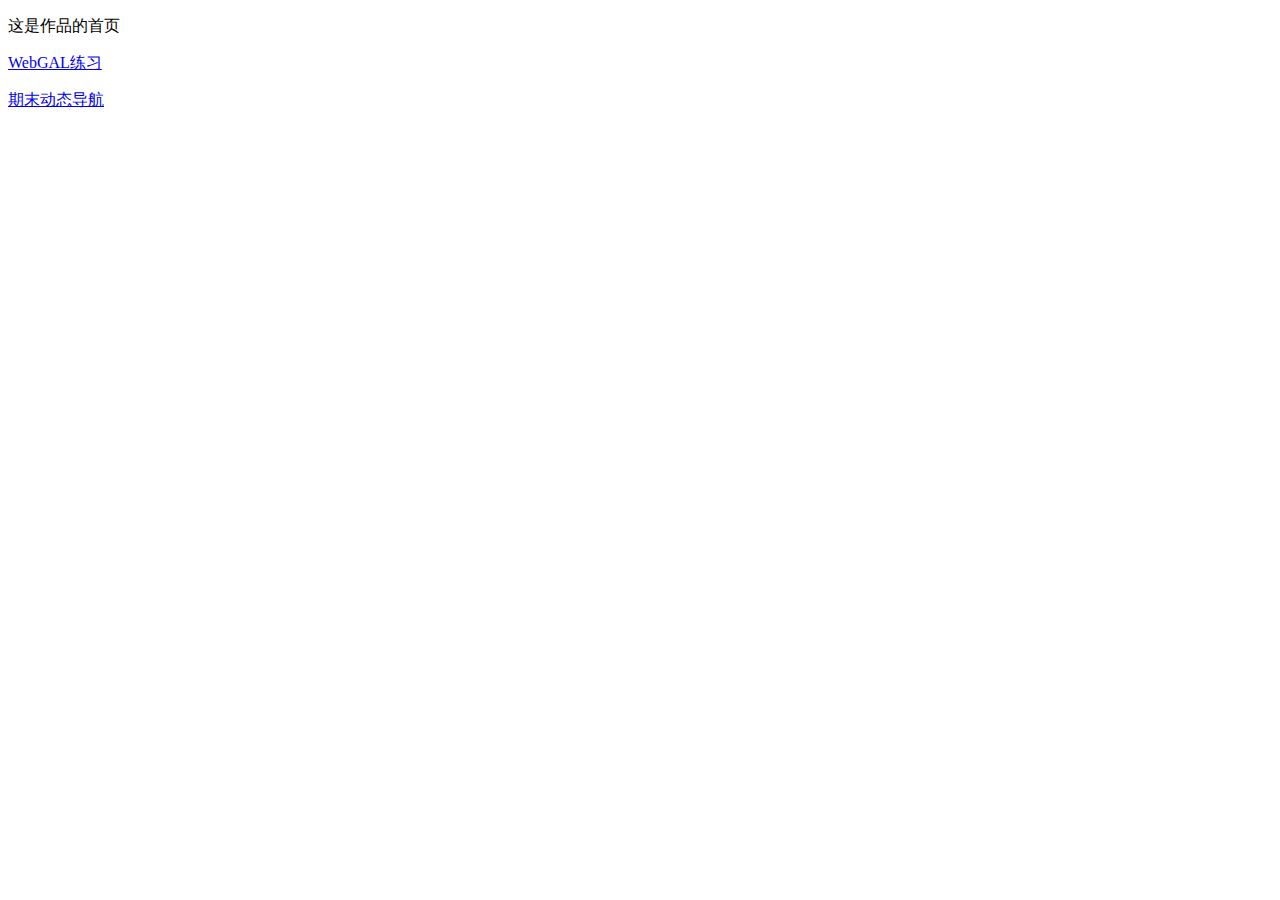
<file: index.html>
<!DOCTYPE html>
<html lang="en">
  <head>
    <meta charset="UTF-8" />
    <meta name="viewport" content="width=device-width, initial-scale=1.0" />
    <title>融媒体内容生产方法与实践课程作业</title>
  </head>
  <body>
    <p>这是作品的首页</p>
    <p><a href="web\index.html">WebGAL练习</a></p>
    <p><a href="qimo.html">期末动态导航</a></p>
  </body>
</html>
</file>
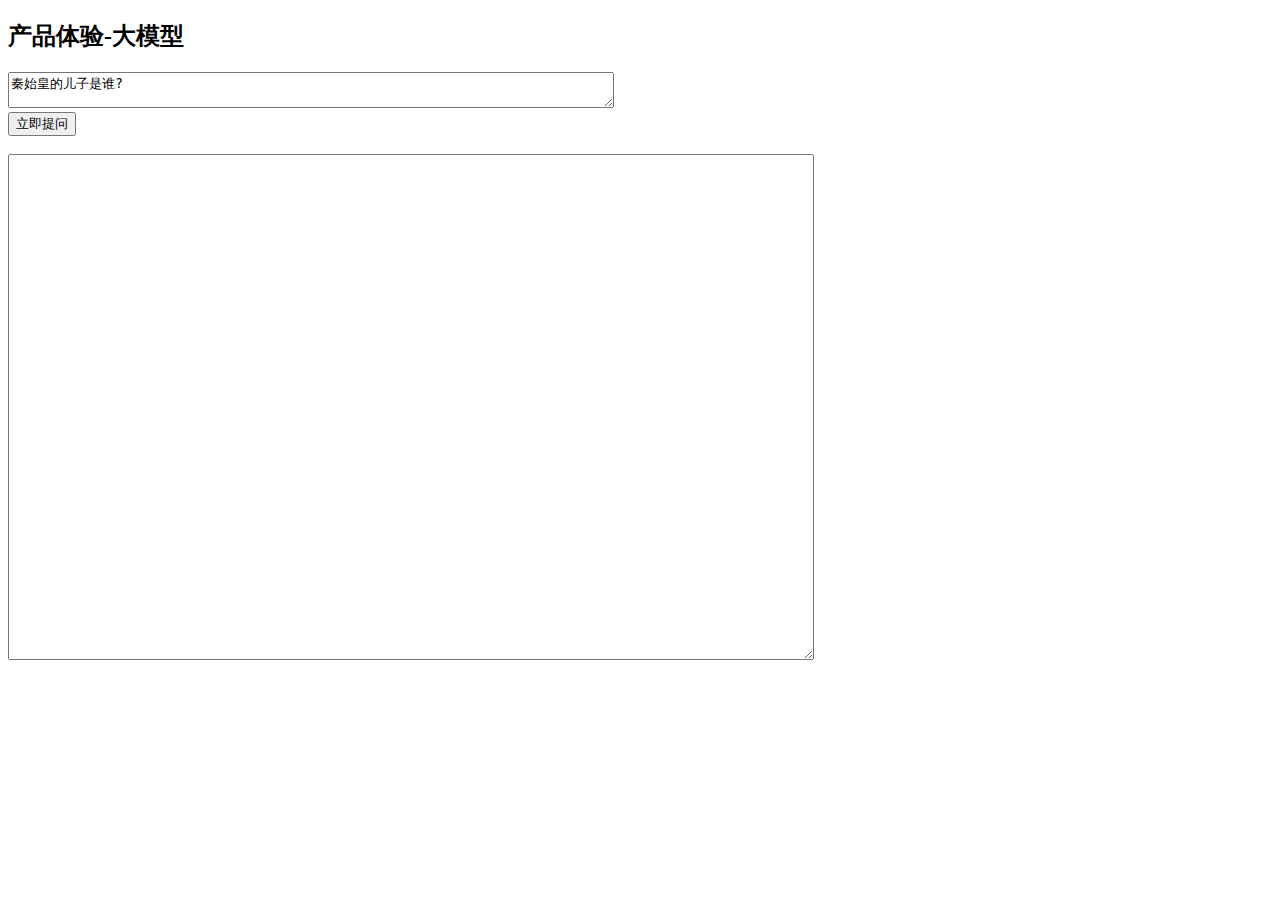
<file: spark_js_demo/src/pages/index/index.html>
<!--
 -->
<!DOCTYPE html>
<html lang="en">
<head>
    <meta charset="UTF-8">
    <meta name="viewport" content="width=device-width, initial-scale=1.0">
    <meta http-equiv="X-UA-Compatible" content="ie=edge">
    <title>产品体验-大模型</title>
</head>
<body>
<div>
    <div>
        <h2>产品体验-大模型</h2>
        <div class="page-main">
            <div>
                <textarea id="input_text" placeholder="请输入您要问大模型的问题" style="width: 600px">秦始皇的儿子是谁?</textarea>
            </div>
            <div>
                <button class="audio-ctrl-btn">立即提问</button>
            </div>
            <br>
            <div>
                <textarea id="output_text" style="width: 800px;height: 500px"></textarea>
            </div>
        </div>
    </div>
</div>
</body>
</html>
</file>
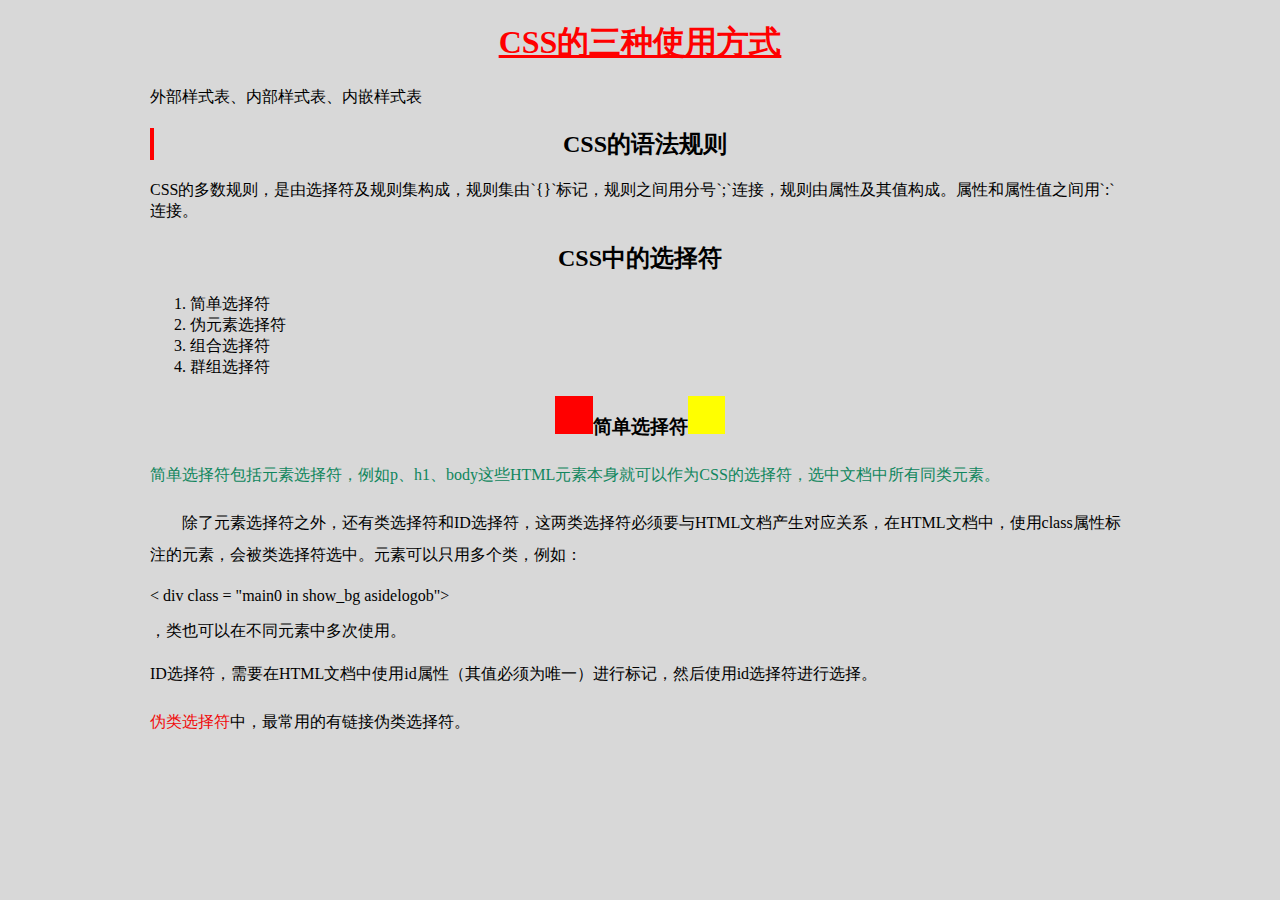
<file: css.html>
<!DOCTYPE html>
<html lang="zh">
  <head>
    <meta charset="UTF-8" />
    <meta name="viewport" content="width=device-width, initial-scale=1.0" />
    <title>CSS基础知识</title>
    <!-- 外部样式表 -->
    <link rel="stylesheet" href="style.css" />
    <!-- 内部样式表，使用style元素将规则作为Style元素的内容 -->
    <style>
      h1 {
        text-align: center;
        color: red;
      }
      .zw {
        text-indent: 2em;
        line-height: 2;
      }
      #rule-1 {
        border-left: 4px red solid;
        padding-left: 6px;
      }
      a:link {
        color: rgb(240, 11, 11);
        text-decoration: none;
      }
      a:visited {
        color: black;
          }
    a:hover {
        color: red;
        text-decoration: underline;
    }
    h3::before {
        content: '';
        display: inline-block;
        background-color: red;
        width: 2em;
        height: 2em;
    }
    h3::after {
        content: '';
        display: inline-block;
        background-color: yellow;
        width: 2em;
        height: 2em;
    }
    div p {
        line-height: 2;
    }
    h3+p {
        color: rgb(16, 134, 93);
    }
    h1,h2,h3,h4,h5,h6 {
        text-align: center;

    }
    pre {
        font-family: 'Cascadia Mono';
    }
    </style>
  </head>
  <body>
    <h1 style="text-decoration: underline">CSS的三种使用方式</h1>
    <p>外部样式表、内部样式表、内嵌样式表</p>
    <h2 id="rule-1">CSS的语法规则</h2>
    <p>
      CSS的多数规则，是由选择符及规则集构成，规则集由`{}`标记，规则之间用分号`;`连接，规则由属性及其值构成。属性和属性值之间用`:`连接。
    </p>
    <h2>CSS中的选择符</h2>
    <ol>
      <li>简单选择符</li>
      <li>伪元素选择符</li>
      <li>组合选择符</li>
      <li>群组选择符</li>
    </ol>
  <div>
        <h3>简单选择符</h3>
        <p>
          简单选择符包括元素选择符，例如p、h1、body这些HTML元素本身就可以作为CSS的选择符，选中文档中所有同类元素。
        </p>
        <p class="zw">
          除了元素选择符之外，还有类选择符和ID选择符，这两类选择符必须要与HTML文档产生对应关系，在HTML文档中，使用class属性标注的元素，会被类选择符选中。元素可以只用多个类，例如：<pre>&lt; div class = "main0 in show_bg asidelogob"></pre>，类也可以在不同元素中多次使用。
        </p>
        <p>
          ID选择符，需要在HTML文档中使用id属性（其值必须为唯一）进行标记，然后使用id选择符进行选择。
        </p>
        <p><a href="https://developer.mozilla.org/zh-CN/docs/Learn/CSS/Building_blocks/Selectors/Pseudo-classes_and_pseudo-elements">伪类选择符</a>中，最常用的有链接伪类选择符。</p>
  </div>
  </body>
</html>
</file>
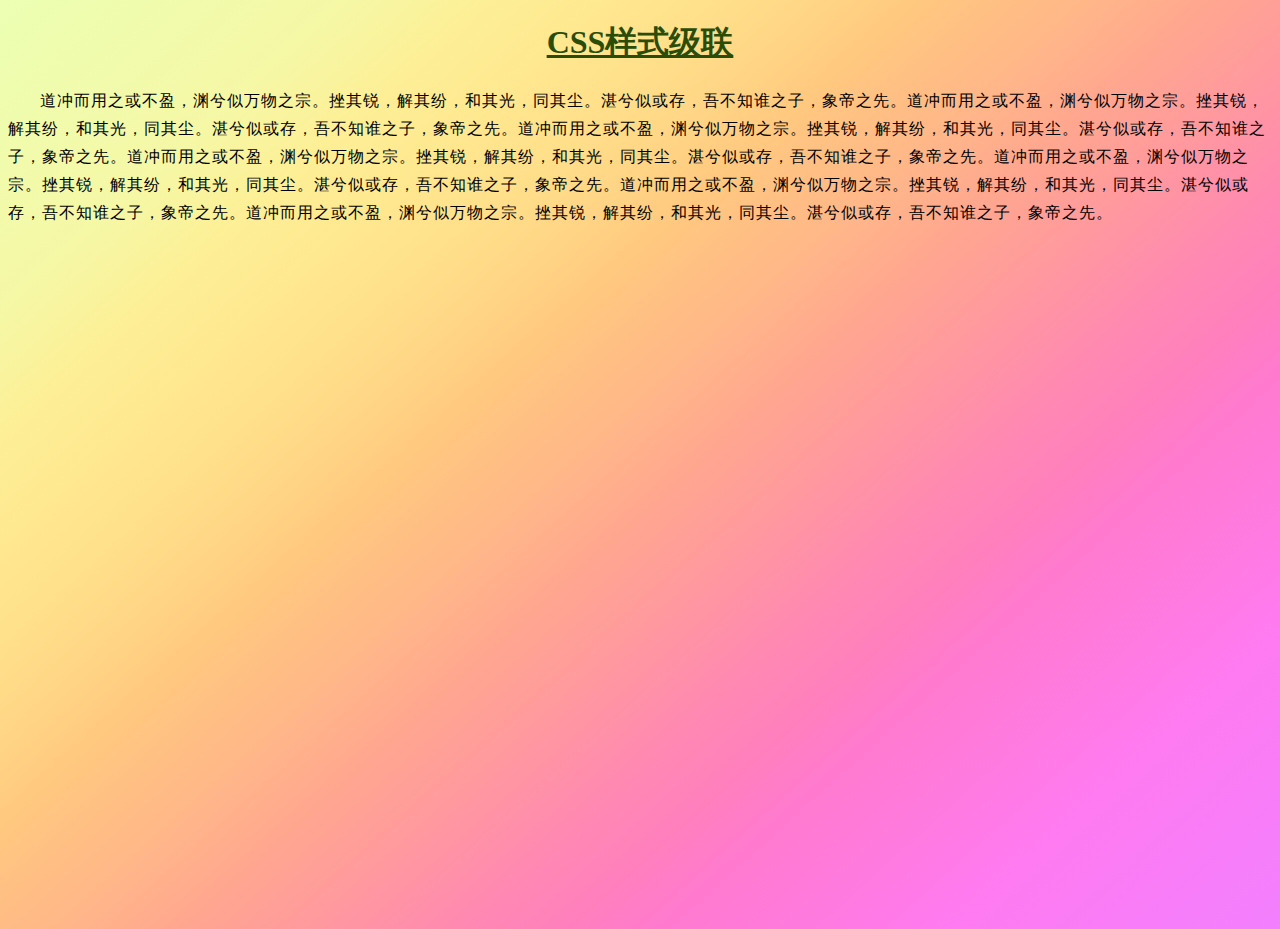
<file: css02.html>
<!DOCTYPE html>
<html lang="zh">
  <head>
    <meta charset="UTF-8" />
    <meta name="viewport" content="width=device-width, initial-scale=1.0" />
    <title>CSS级联</title>
    <style>
      .tcg {
        color: coral;
      }
      h1 {
        color: red;
        text-align: center;
      }
      #id4color {
        color: rgb(42, 76, 7);
        font-family: "霞鹜文楷等宽";
        font-weight: light;
        text-decoration: underline;
      }
      p {
        line-height: 1.75;
        letter-spacing: 1px;
        text-indent: 2em;
      }
      body {
        /* background-color: gainsboro; */
        height: 100vh;
        background: linear-gradient(
          318deg,
          hsl(294deg 100% 75%) 0%,
          hsl(307deg 100% 74%) 15%,
          hsl(315deg 100% 74%) 21%,
          hsl(322deg 100% 74%) 27%,
          hsl(331deg 100% 75%) 31%,
          hsl(340deg 100% 77%) 36%,
          hsl(351deg 100% 79%) 40%,
          hsl(3deg 100% 80%) 44%,
          hsl(13deg 100% 78%) 48%,
          hsl(22deg 100% 77%) 52%,
          hsl(28deg 100% 76%) 56%,
          hsl(34deg 100% 75%) 60%,
          hsl(39deg 100% 76%) 64%,
          hsl(43deg 100% 77%) 68%,
          hsl(47deg 100% 78%) 73%,
          hsl(52deg 96% 79%) 79%,
          hsl(62deg 85% 81%) 85%,
          hsl(75deg 100% 85%) 100%
        );
        /* background-image: url("https://www.bing.com/th?id=OHR.KirkilaiTower_ZH-CN4058404632_1920x1080.webp&qlt=50"); */
      }
    </style>
  </head>
  <body>
    <h1 class="tcg" id="id4color">CSS样式级联</h1>
    <p>
      道冲而用之或不盈，渊兮似万物之宗。挫其锐，解其纷，和其光，同其尘。湛兮似或存，吾不知谁之子，象帝之先。道冲而用之或不盈，渊兮似万物之宗。挫其锐，解其纷，和其光，同其尘。湛兮似或存，吾不知谁之子，象帝之先。道冲而用之或不盈，渊兮似万物之宗。挫其锐，解其纷，和其光，同其尘。湛兮似或存，吾不知谁之子，象帝之先。道冲而用之或不盈，渊兮似万物之宗。挫其锐，解其纷，和其光，同其尘。湛兮似或存，吾不知谁之子，象帝之先。道冲而用之或不盈，渊兮似万物之宗。挫其锐，解其纷，和其光，同其尘。湛兮似或存，吾不知谁之子，象帝之先。道冲而用之或不盈，渊兮似万物之宗。挫其锐，解其纷，和其光，同其尘。湛兮似或存，吾不知谁之子，象帝之先。道冲而用之或不盈，渊兮似万物之宗。挫其锐，解其纷，和其光，同其尘。湛兮似或存，吾不知谁之子，象帝之先。
    </p>
  </body>
</html>
</file>
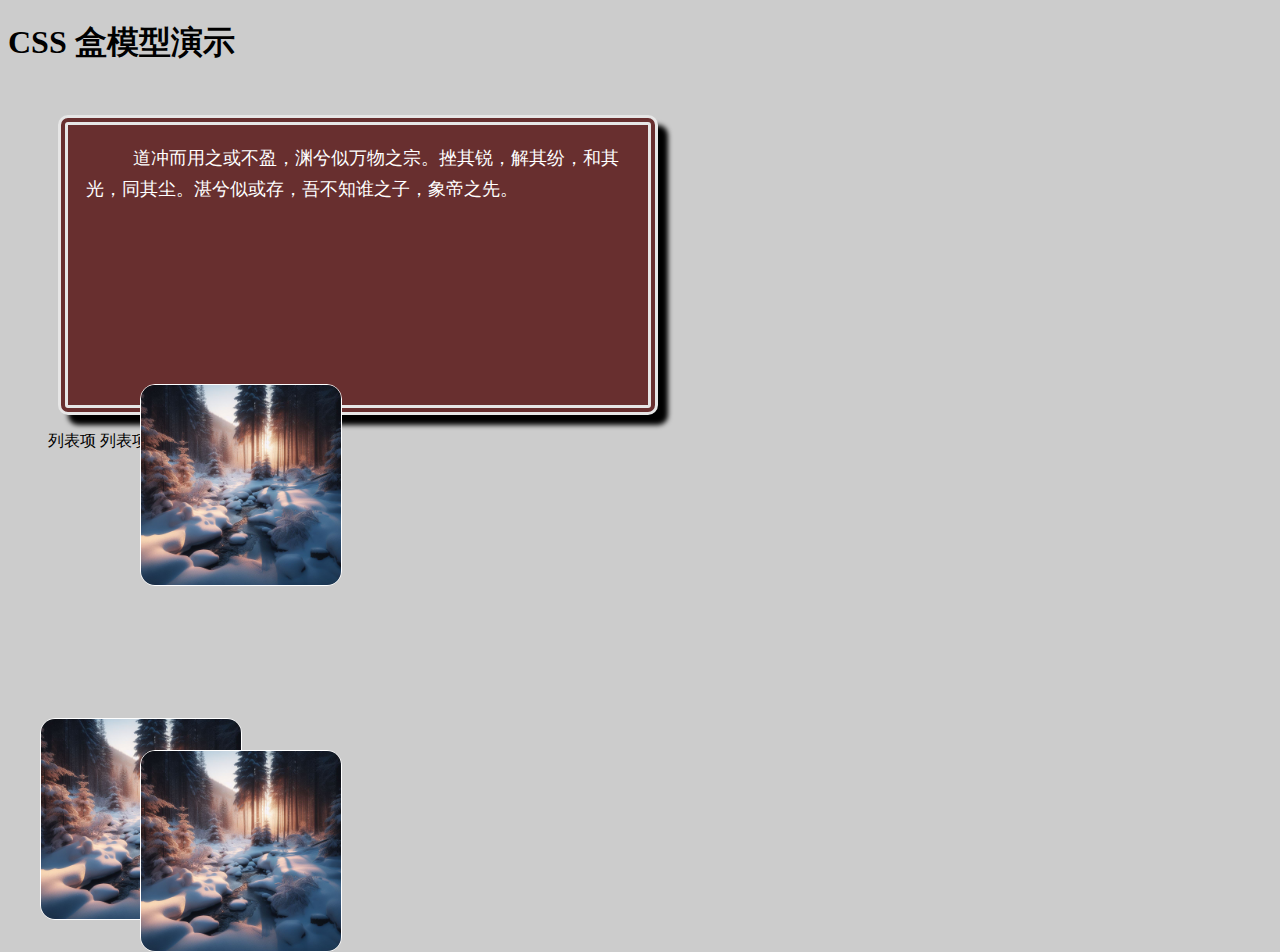
<file: css03-box.html>
<!DOCTYPE html>
<html lang="zh">
  <head>
    <meta charset="UTF-8" />
    <meta name="viewport" content="width=device-width, initial-scale=1.0" />
    <title>CSS 盒模型演示</title>
    <style>
      body {
        background: #ccc;
      }
      .box1,
      .box2 {
        background-color: #682f2f;
        color: white;
        width: 600px;
        height: 300px;
        border: 10px rgb(230, 230, 230) double;
        margin-top: 50px;
        margin-left: 50px;
        text-align: center;
        line-height: 300px;
        border-radius: 150px;
        box-shadow: 10px 10px 5px black;
      }
      .box2 {
        border-radius: 10px;
        line-height: 1.7;
        text-align-last: left;
        text-indent: 2em;
        font-size: 18px;
        padding: 1em;
        box-sizing: border-box;
      }
      li {
        display: inline;
      }
      p img {
        display: block;
        border-radius: 15px;
        border: 1px white solid;
        margin: 2em;
      }
    </style>
  </head>
  <body>
    <h1>CSS 盒模型演示</h1>
    <!-- <div class="box1">盒模型</div> -->
    <div class="box2">
      道冲而用之或不盈，渊兮似万物之宗。挫其锐，解其纷，和其光，同其尘。湛兮似或存，吾不知谁之子，象帝之先。
    </div>
    <ul>
      <li>列表项</li>
      <li>列表项</li>
      <li>列表项</li>
      <li>列表项</li>
    </ul>
    <style>
      .demo1 {
        position: relative;
        left: 100px;
        top: -100px;
        /* left: 50%;
        top: 50%; */
      }
      .demo2 {
        position: absolute;
        left: 100px;
      }
      .container {
        position: relative;
      }
    </style>
    <p class="container">
      <img src="snow.jpg" alt="下雪天的森林" width="200px " class="demo1" />
      <img src="snow.jpg" alt="下雪天的森林" width="200px" class="demo2" />
      <img src="snow.jpg" alt="下雪天的森林" width="200px" />
    </p>
  </body>
</html>
</file>
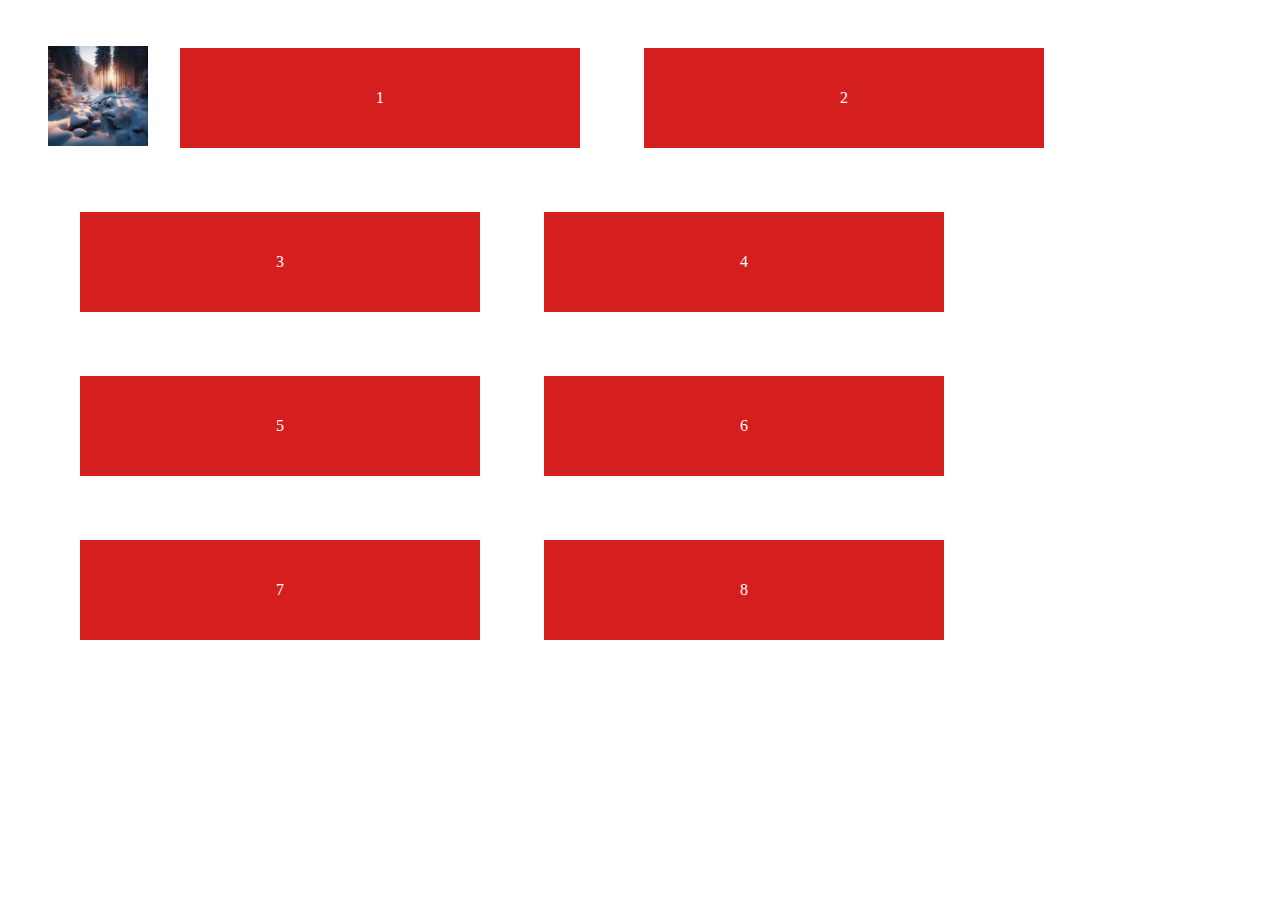
<file: flex.html>
<!DOCTYPE html>
<html lang="zh">
  <head>
    <meta charset="UTF-8" />
    <meta name="viewport" content="width=device-width, initial-scale=1.0" />
    <title>Flex Box练习</title>
    <style>
      ul {
        display: flex;
        flex-direction: row;
        flex-wrap: wrap;
        list-style: none;
        align-items: center;
      }
      li img {
        width: 100px;
        height: 100px;
        object-fit: contain;
      }
      li p {
        background: #d51e1e;
        color: white;
        width: 400px;
        height: 100px;
        line-height: 100px;
        text-align: center;
        margin: 2em;
      }
    </style>
  </head>
  <body>
    <ul>
      <li><img src="snow.jpg" alt="下雪天的森林" /></li>
      <li><p>1</p></li>
      <li><p>2</p></li>
      <li><p>3</p></li>
      <li><p>4</p></li>
      <li><p>5</p></li>
      <li><p>6</p></li>
      <li><p>7</p></li>
      <li><p>8</p></li>
    </ul>
  </body>
</html>
</file>
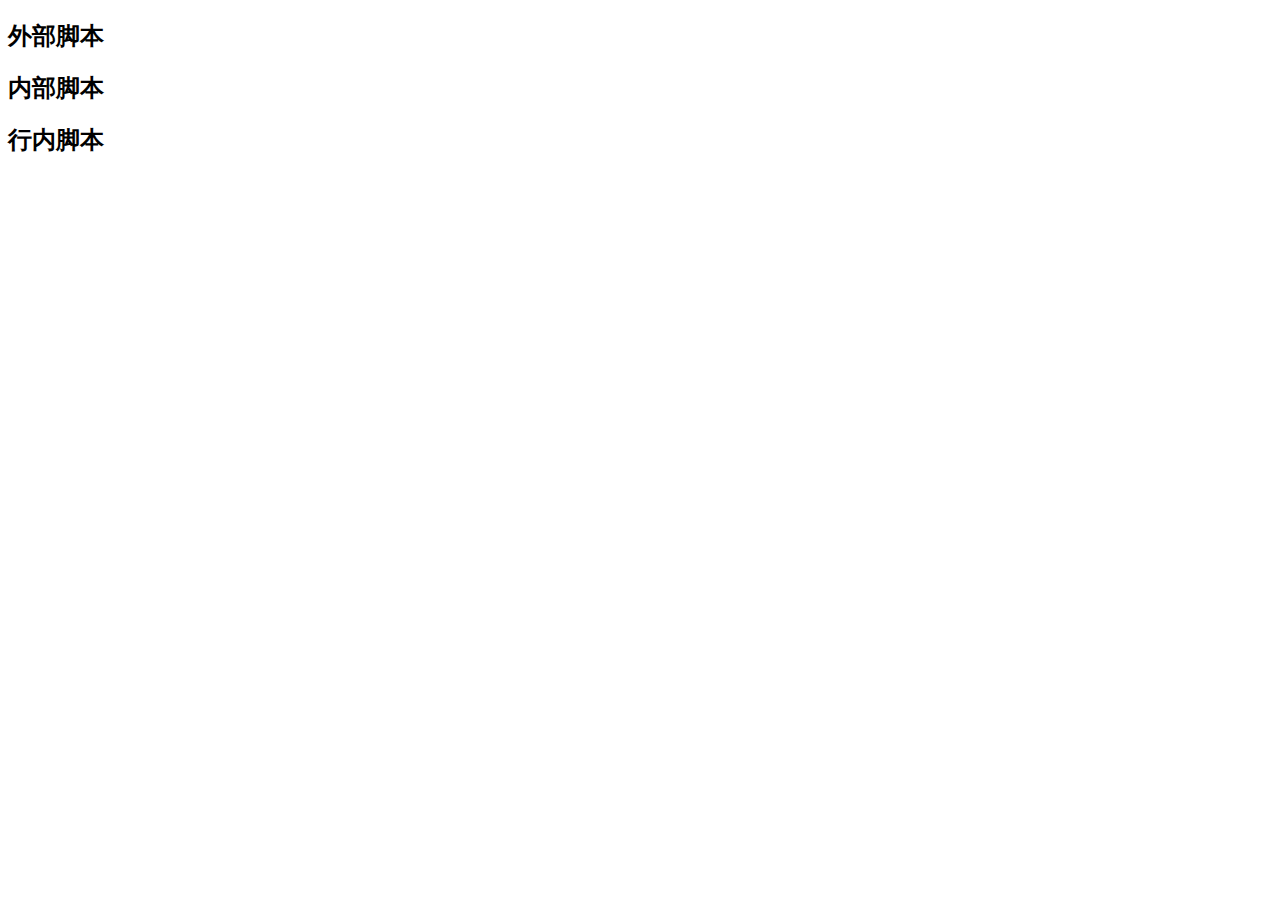
<file: js.html>
<!DOCTYPE html>
<html lang="zh">
  <head>
    <meta charset="UTF-8" />
    <meta name="viewport" content="width=device-width, initial-scale=1.0" />
    <title>JS的三种使用方式</title>
  </head>
  <body>
    <h2>外部脚本</h2>
    <!-- <script src="main.js"></script> -->
    <h2>内部脚本</h2>
    <script>
      let 信息 = "这是来自变量的信息";
      // //   alert("这是来自内容脚本的信息");
      const 学费 = 12000;
      //   alert(信息, 学费);
      console.log(信息, 学费);
      console.log(typeof 信息);
      console.log(typeof 学费);
      let 价格 = 1400.35;
      console.log(String(价格));
      let 总计 = "1400";
      console.log(Number(总计));
      console.log(String(价格) + 总计);
      let year = 2023;
      if (year == 2025) {
        console.log("毕业了");
      } else {
        console.log("还没毕业");
      }
      for (let index = 0; index < 10; index++) {
        console.log(index);
      }
      let i = 0;
      while (i < 10) {
        i++;
        console.log(i);
      }
    </script>
    <h2 onclick="javascript:alert('Hello!');">行内脚本</h2>
  </body>
</html>
</file>
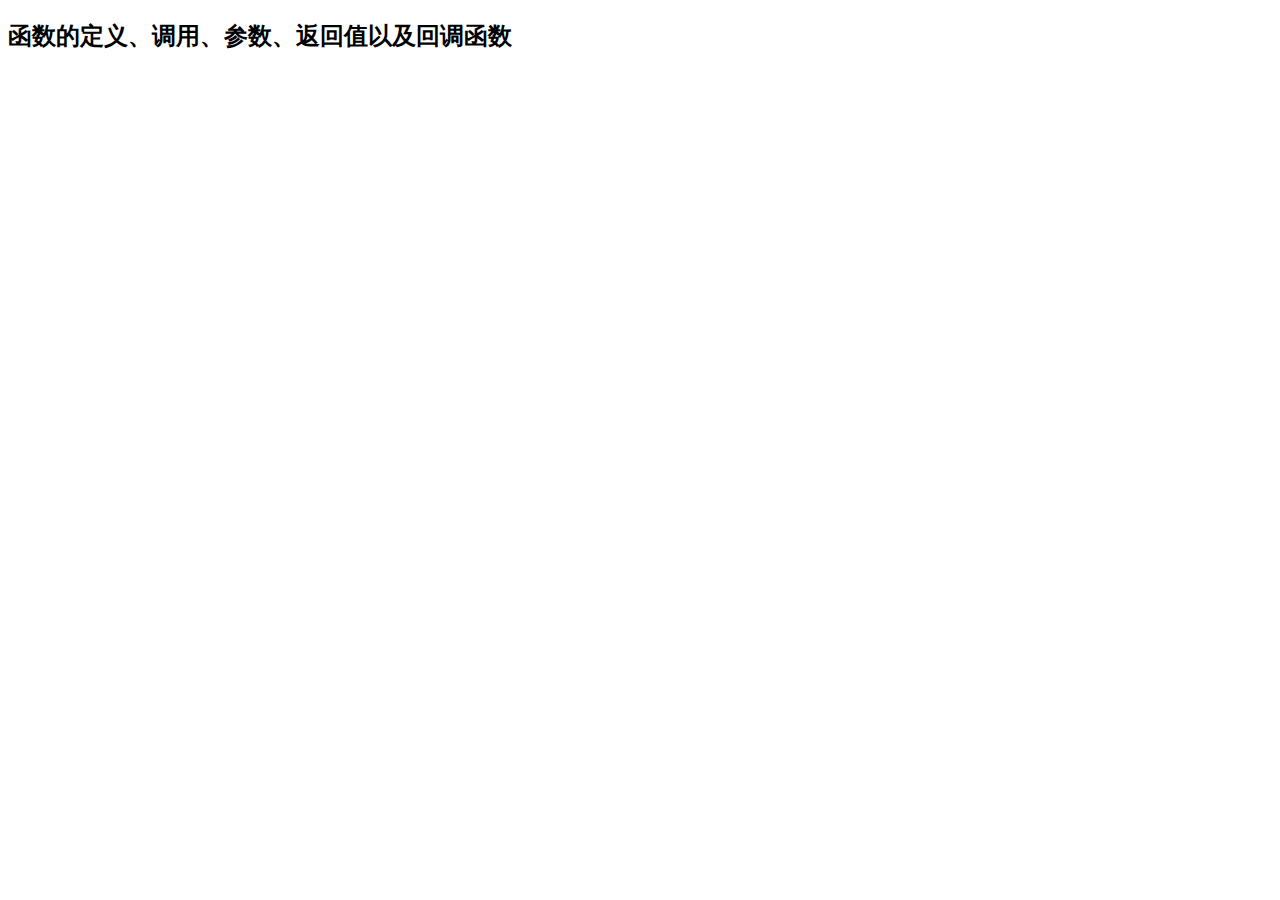
<file: js2.html>
<!DOCTYPE html>
<html lang="en">
  <head>
    <meta charset="UTF-8" />
    <meta name="viewport" content="width=device-width, initial-scale=1.0" />
    <title>JavaScript核心语法2</title>
  </head>
  <body>
    <h2>函数的定义、调用、参数、返回值以及回调函数</h2>
    <script>
      function 打招呼(who = "小丽", message = "你好！") {
        let 内容 = `你对${who}说：${message}`;
        console.log(内容);
        return 内容;
      }
      打招呼("小明", "你好");
      打招呼();
      let a = 打招呼();
      console.log(a + "这是函数返回值");

      //   匿名函数
      const numbers = [1, 2, 3, 4, 5];

      numbers.forEach(function (number) {
        console.log(number * 2);
      });
      const double = (x) => x * 2;

      console.log(double(5)); // 输出：10

      //   面向对象
      let book = {
        title: "JavaScript Programming",
        author: "John Doe",
        publicationYear: 2022,
        isAvailable: true,
        borrow: function () {
          this.isAvailable = false;
        },
        return: function () {
          this.isAvailable = true;
        },
      };
      console.log(book);
    </script>
  </body>
</html>
</file>
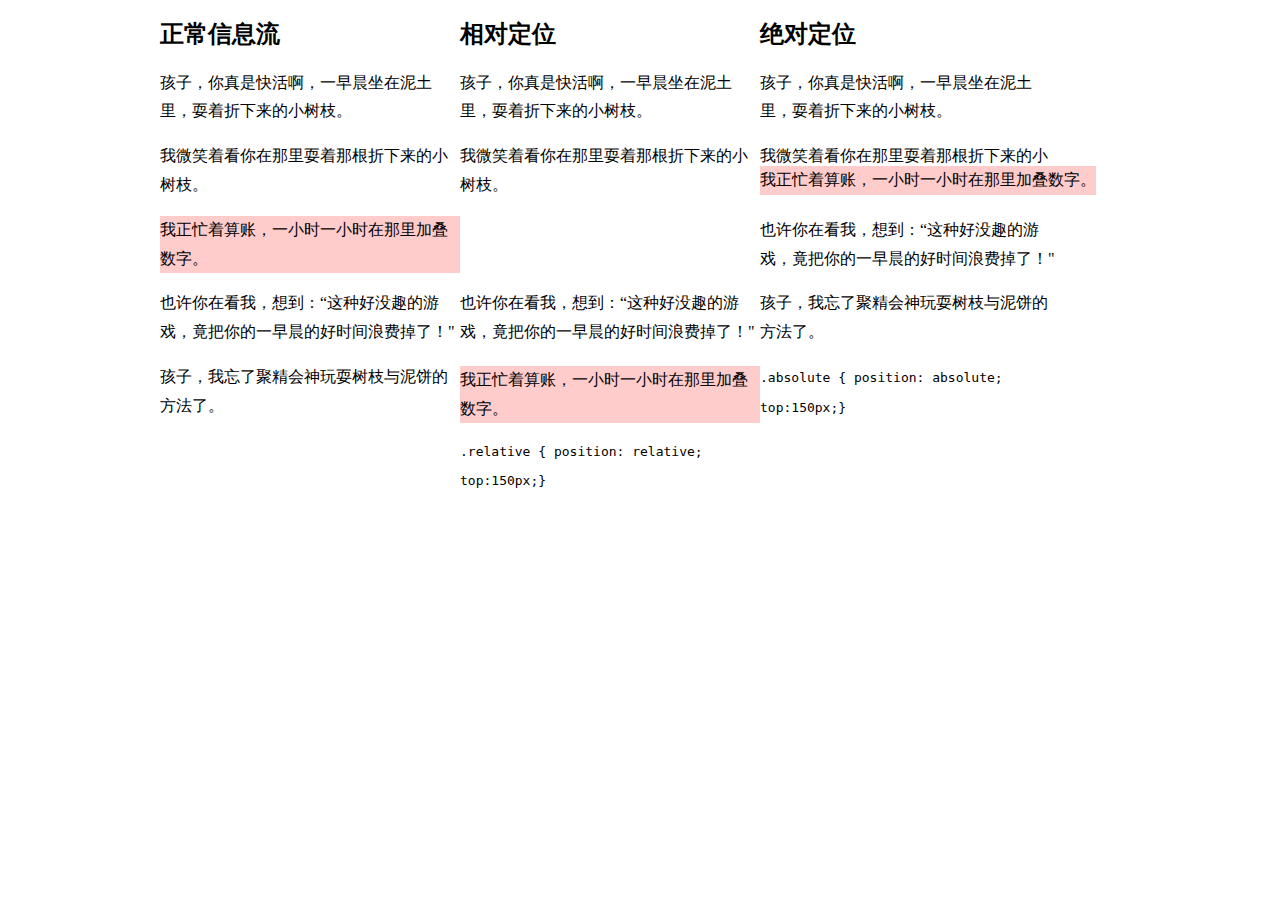
<file: position.html>
<!DOCTYPE html>
<html>
  <head>
    <meta http-equiv="Content-Type" content="text/html; charset=utf-8" />
    <title>相对定位与绝对定位</title>
    <style type="text/css">
      body {
        width:960px;
        margin: 0 auto;
        font-family: 微软雅黑；
        font-size: 18px;
        line-height: 1.8em;
      }
      div {
        width: 300px;
        float: left;
      }
      .relative {
        position: relative;
        top:150px;
      }
      .absolute {
        position: absolute;
        top:150px;
      }
      .bg {
        background-color: #fcc;
      }
    </style>
  </head>
  <body>
    <div>
      <h2>正常信息流</h2>
      <p>孩子，你真是快活啊，一早晨坐在泥土里，耍着折下来的小树枝。</p>
      <p>我微笑着看你在那里耍着那根折下来的小树枝。</p>
      <p class="bg">我正忙着算账，一小时一小时在那里加叠数字。</p>
      <p>
        也许你在看我，想到：“这种好没趣的游戏，竟把你的一早晨的好时间浪费掉了！"
      </p>
      <p>孩子，我忘了聚精会神玩耍树枝与泥饼的方法了。</p>
    </div>
    <div>
      <h2>相对定位</h2>
      <p>孩子，你真是快活啊，一早晨坐在泥土里，耍着折下来的小树枝。</p>
      <p>我微笑着看你在那里耍着那根折下来的小树枝。</p>
      <p class="bg relative">我正忙着算账，一小时一小时在那里加叠数字。</p>
      <p>
        也许你在看我，想到：“这种好没趣的游戏，竟把你的一早晨的好时间浪费掉了！"
      </p>
      <p>孩子，我忘了聚精会神玩耍树枝与泥饼的方法了。</p>
      <code>.relative { position: relative; top:150px;}</code>
    </div>
    <div>
      <h2>绝对定位</h2>
      <p>孩子，你真是快活啊，一早晨坐在泥土里，耍着折下来的小树枝。</p>
      <p>我微笑着看你在那里耍着那根折下来的小树枝。</p>
      <p class="bg absolute">我正忙着算账，一小时一小时在那里加叠数字。</p>
      <p>
        也许你在看我，想到：“这种好没趣的游戏，竟把你的一早晨的好时间浪费掉了！"
      </p>
      <p>孩子，我忘了聚精会神玩耍树枝与泥饼的方法了。</p>
      <code>.absolute { position: absolute; top:150px;} </code>
    </div>
  </body>
</html>
</file>
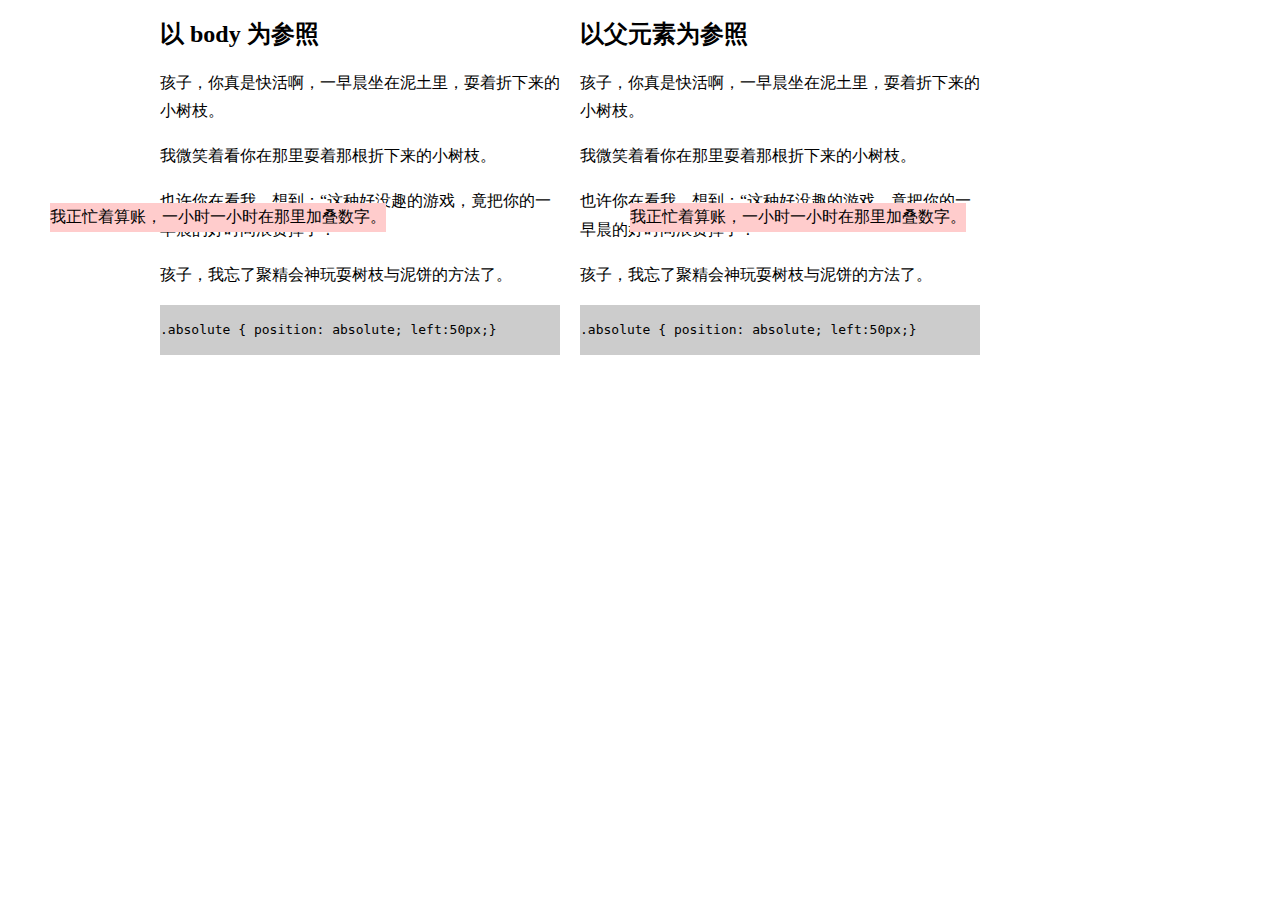
<file: position2.html>
<!DOCTYPE html>
<html>
  <head>
    <meta charset="utf-8" />
    <title>绝对定位的参照系</title>
    <style type="text/css">
      body {
          width: 960px;
          margin: 0 auto;
          font-family: 微软雅黑；
          font-size: 18px;
          line-height: 1.8em;
      }

      div {
          width: 400px;
          float: left;
          margin: 0 20px 0 0
      }

      .absolute {
          position: absolute;
          left: 50px;
      }

      .bg {
          background-color: #fcc;
      }

      code {
          background-color: #ccc;
          height: 50px;
          line-height: 50px;
          display: block;
      }
    </style>
  </head>

  <body>
    <div>
      <h2>以 body 为参照</h2>
      <p>孩子，你真是快活啊，一早晨坐在泥土里，耍着折下来的小树枝。</p>
      <p>我微笑着看你在那里耍着那根折下来的小树枝。</p>
      <p class="bg absolute">我正忙着算账，一小时一小时在那里加叠数字。</p>
      <p>
        也许你在看我，想到：“这种好没趣的游戏，竟把你的一早晨的好时间浪费掉了！"
      </p>
      <p>孩子，我忘了聚精会神玩耍树枝与泥饼的方法了。</p>
      <code>.absolute { position: absolute; left:50px;} </code>
    </div>
    <div>
      <div style="position: relative">
        <h2>以父元素为参照</h2>
        <p>孩子，你真是快活啊，一早晨坐在泥土里，耍着折下来的小树枝。</p>
        <p>我微笑着看你在那里耍着那根折下来的小树枝。</p>
        <p class="bg absolute">我正忙着算账，一小时一小时在那里加叠数字。</p>
        <p>
          也许你在看我，想到：“这种好没趣的游戏，竟把你的一早晨的好时间浪费掉了！"
        </p>
        <p>孩子，我忘了聚精会神玩耍树枝与泥饼的方法了。</p>
        <code>.absolute { position: absolute; left:50px;} </code>
      </div>
    </div>
  </body>
</html>
</file>
<file: style.css>
body {
  background-color: #d8d8d8;
  max-width: 980px;
  margin: 12px auto;
}
</file>
